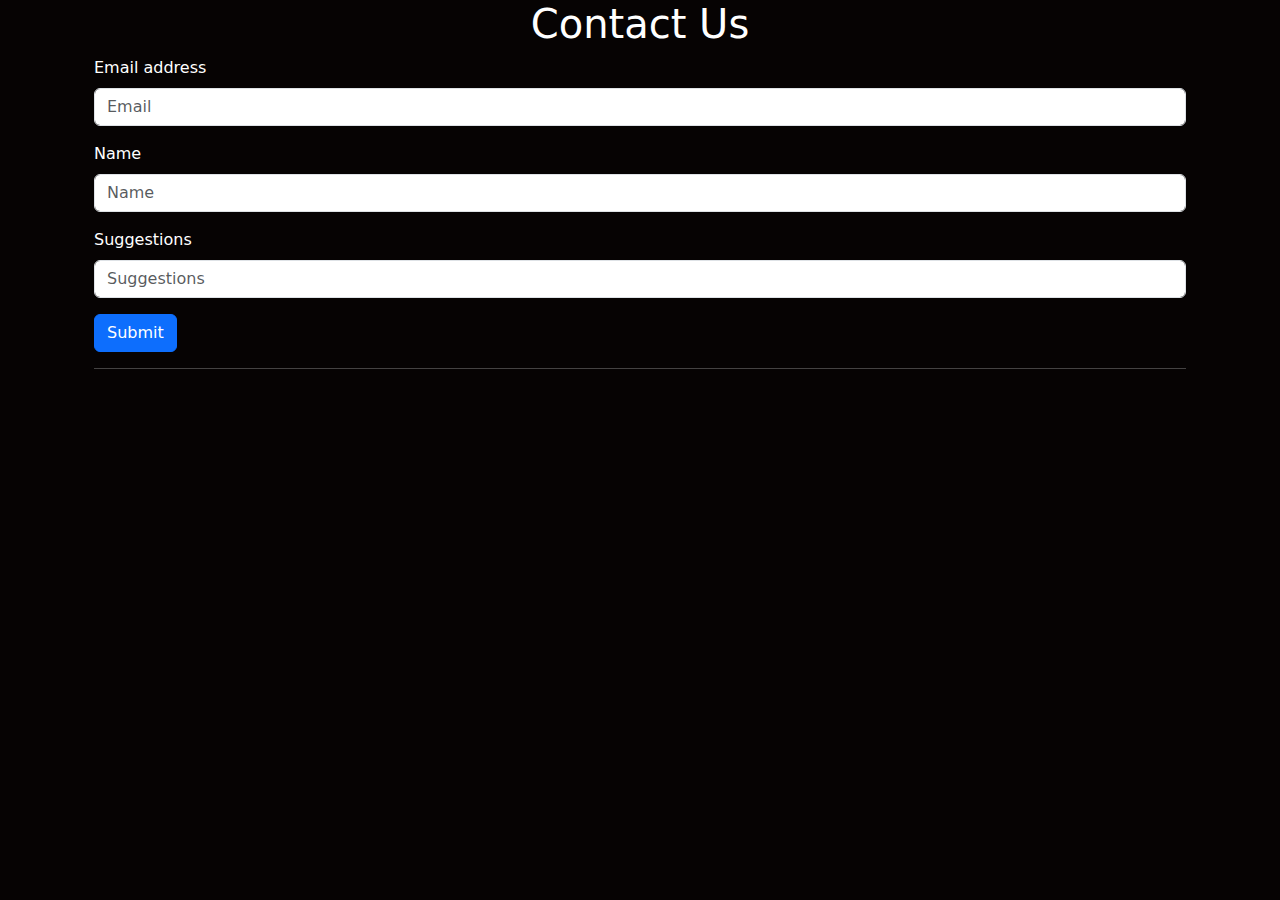
<file: UMBRELLA-WEBSITE/form.html>
<!DOCTYPE html>
<html lang="en">

<head>
    <meta charset="UTF-8">
    <meta name="viewport" content="width=device-width, initial-scale=1.0">
    <title>Document</title>
    <link href="https://cdn.jsdelivr.net/npm/bootstrap@5.2.3/dist/css/bootstrap.min.css" rel="stylesheet">
    <link rel="stylesheet" href="css/stlye1.css">
</head>

<body>

    <div class="container text-center">

        <h1>Contact Us</h1>

    </div>

    <div class="container">
        <div class="container mb-5">
            <div class="row">
                <form>
                    <div class="mb-3">
                        <label class="form-label">Email address</label>
                        <input type="email" class="form-control" id="InputEmail" placeholder="Email">
                    </div>
                    <div class="mb-3">
                        <label class="form-label">Name</label>
                        <input type="text" class="form-control" id="InputName" placeholder="Name">
                    </div>
                    <div class="mb-3">
                        <label class="form-label">Suggestions</label>
                        <input type="text" class="form-control" id="InputText" placeholder="Suggestions">
                    </div>
                    <button type="button" class="btn btn-primary" id="btnAdd" onclick="AddData()">Submit</button>
                    <button type="button" class="btn btn-primary" id="btnUpdate">Update Data</button>
                </form>

            </div>

            <hr>
            <table class="table table-bordered" id="tableData">
                <thead>
                    <tr>
                        <th>Email Address</th>
                        <th>Name</th>
                        <th>Suggestions</th>
                        <th>Actions</th>
                    </tr>
                </thead>
                <tbody>

                </tbody>
            </table>

        </div>
    </div>




    <script src="js/CRUD.js"></script>
    <script src="https://cdn.jsdelivr.net/npm/bootstrap@5.2.3/dist/js/bootstrap.bundle.min.js"
        integrity="sha384-kenU1KFdBIe4zVF0s0G1M5b4hcpxyD9F7jL+jjXkk+Q2h455rYXK/7HAuoJl+0I4"
        crossorigin="anonymous"></script>
</body>

</html>
</file>
<file: UMBRELLA-WEBSITE/css/stlye1.css>
body{
    background-color: #060303;
    color: white;
}

#btnUpdate{
    display: none;
}
</file>
